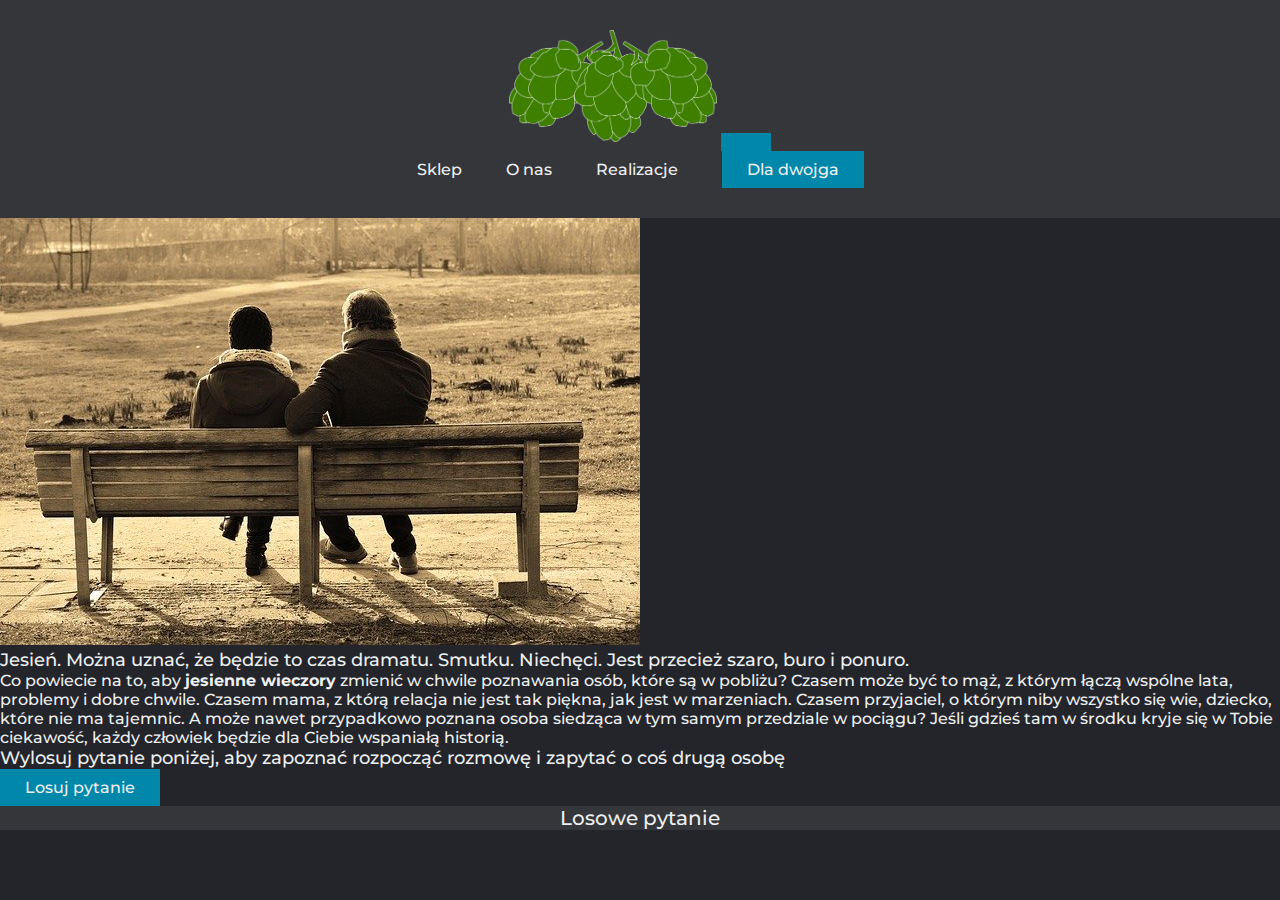
<file: dla-dwojga.html>
<!DOCTYPE html>
<html lang="pl">

<head>
    <meta charset="UTF-8">
    <meta name="viewport" content="width=device-width, initial-scale=1.0">
    <link rel="stylesheet" href="https://cdn.jsdelivr.net/npm/bootstrap@4.5.3/dist/css/bootstrap.min.css"
        integrity="sha384-TX8t27EcRE3e/ihU7zmQxVncDAy5uIKz4rEkgIXeMed4M0jlfIDPvg6uqKI2xXr2" crossorigin="anonymous">
    <link rel="stylesheet" href="static/style.css">

    <title>Odrobina lasu</title>
</head>

<body>
    <header>
        <nav class="navbar navbar-dark navbar-expand-lg">
            <a href="index.html"><img class="logo" src="static/images/logo.png" alt="Odrobina lasu"></a>
            <button class="navbar-toggler ml-3" type="button" data-toggle="collapse" data-target="#dropDown">
                <span class="navbar-toggler-icon"></span>
            </button>
            <div class="collapse navbar-collapse" id="dropDown">
                <ul class="nav__links">
                    <li class="nav-item"> <a class="nav-link" href="#">Sklep</a> </li>
                    <li class="nav-item"> <a class="nav-link" href="#">O nas </a> </li>
                    <li class="nav-item"> <a class="nav-link" href="#">Realizacje</a> </li>
                    <li><a href="dla-dwojga.html"><button class="dla-dwojga-btn">Dla dwojga</button></a></li>
                </ul>
            </div>

        </nav>
    </header>

    <main class="container-fluid">
        <div class="row">
            <div class="col-lg-6 col-md-6 col-sm-12 mt-3 p-5">
                <img class="img-fluid" src="static/images/rozmowa.jpg" alt="Rozmowa dwoja ludzi">
            </div>
            <div class="col-lg-6 col-md-6 col-sm-12 mt-3 p-5">
                <p>
                    Jesień. Można uznać, że będzie to czas dramatu. Smutku. Niechęci. Jest przecież szaro, buro i
                    ponuro.
                </p>
                Co powiecie na to, aby <span style="font-weight: bold">jesienne wieczory</span> zmienić w chwile
                poznawania osób, które są w pobliżu? Czasem może być to mąż, z którym łączą wspólne lata, problemy i dobre chwile. Czasem
                mama, z którą relacja nie jest tak piękna, jak jest w marzeniach. Czasem przyjaciel, o którym niby
                wszystko się wie, dziecko, które nie ma tajemnic. A może nawet przypadkowo poznana osoba siedząca w
                tym samym przedziale w pociągu? Jeśli gdzieś tam w środku kryje się w Tobie ciekawość, każdy
                człowiek będzie dla Ciebie wspaniałą historią.
                <p class="mt-2">
                    Wylosuj pytanie poniżej, aby zapoznać rozpocząć rozmowę i zapytać o coś drugą osobę
                </p>
            </div>
            <div class="col-12">
                <button id="getQuestion" class="mt-5 btn btn-lg btn-block">
                    Losuj pytanie
                </button>
                <div id="question" class="p-5 m-5">
                    Losowe pytanie
                </div>
            </div>
        </div>

       

    </main>

    <script type="text/javascript" src="config/main.js"></script>
    <script src="https://code.jquery.com/jquery-3.5.1.slim.min.js"
        integrity="sha384-DfXdz2htPH0lsSSs5nCTpuj/zy4C+OGpamoFVy38MVBnE+IbbVYUew+OrCXaRkfj"
        crossorigin="anonymous"></script>
    <script src="https://cdn.jsdelivr.net/npm/popper.js@1.16.1/dist/umd/popper.min.js"
        integrity="sha384-9/reFTGAW83EW2RDu2S0VKaIzap3H66lZH81PoYlFhbGU+6BZp6G7niu735Sk7lN"
        crossorigin="anonymous"></script>
    <script src="https://cdn.jsdelivr.net/npm/bootstrap@4.5.3/dist/js/bootstrap.min.js"
        integrity="sha384-w1Q4orYjBQndcko6MimVbzY0tgp4pWB4lZ7lr30WKz0vr/aWKhXdBNmNb5D92v7s"
        crossorigin="anonymous"></script>

</body>

</html>
</file>
<file: static/style.css>
@import url('https://fonts.googleapis.com/css2?family=Montserrat:wght@500&display=swap');

*{
    box-sizing: border-box;
    margin: 0;
    padding: 0;
    background-color: #24252A;
}
body{
    background-color: #24252A;
    color: #edf0f1;
    font-family: "Montserrat", sans-serif;
    font-weight: 500;
    font-size: 16px;
}
p{
    font-size: 18px;
}

li, a, button {
    font-family: "Montserrat", sans-serif;
    font-weight: 500;
    font-size: 16px;
    color: #edf0f1;
    text-decoration: none;
}

nav, #question{
    background-color: #35363A;
    text-align: center;
}
.collapse{
    background-color: #35363A;
}


header{
    text-align: center;
    padding: 30px 10%;
    background-color: #35363A;
}

a {
    background-color: #35363A;
}


.logo{
    background-color: #35363A;
    width: 13rem;
    height: 7rem;
    cursor: pointer;
}

.nav__links{
    background-color: #35363A;
    list-style: none;
}

.nav__links li{
    background-color: #35363A;
    display: inline-block;
    text-align: center;
    padding: 0px 20px;
}

.nav__links li a{
    background-color: #35363A;
    transition: all 0.3s ease 0s;
}

.nav__links li a:hover{
    color: #0088a9;
}

button{
    padding: 9px 25px;
    background-color: rgba(0,135,169,1);
    border: none;
    cursor: pointer;
    transition: all 0.3s ease 0s;
}

button:hover{
    background-color: rgba(0,135,169,0.8);
}

.btn{
    padding: 9px 25px;
    background-color: rgba(0,135,169,1);
    border: none;
    cursor: pointer;
    color: #edf0f1;
    font-family: "Montserrat", sans-serif;
    transition: all 0.3s ease 0s;
}

.btn:hover{
    background-color: rgba(0,135,169,0.8);
}

#question{
    color: #edf0f1;
    font-family: "Montserrat", sans-serif;
    font-weight: 500;
    font-size: 20px;
}
</file>
